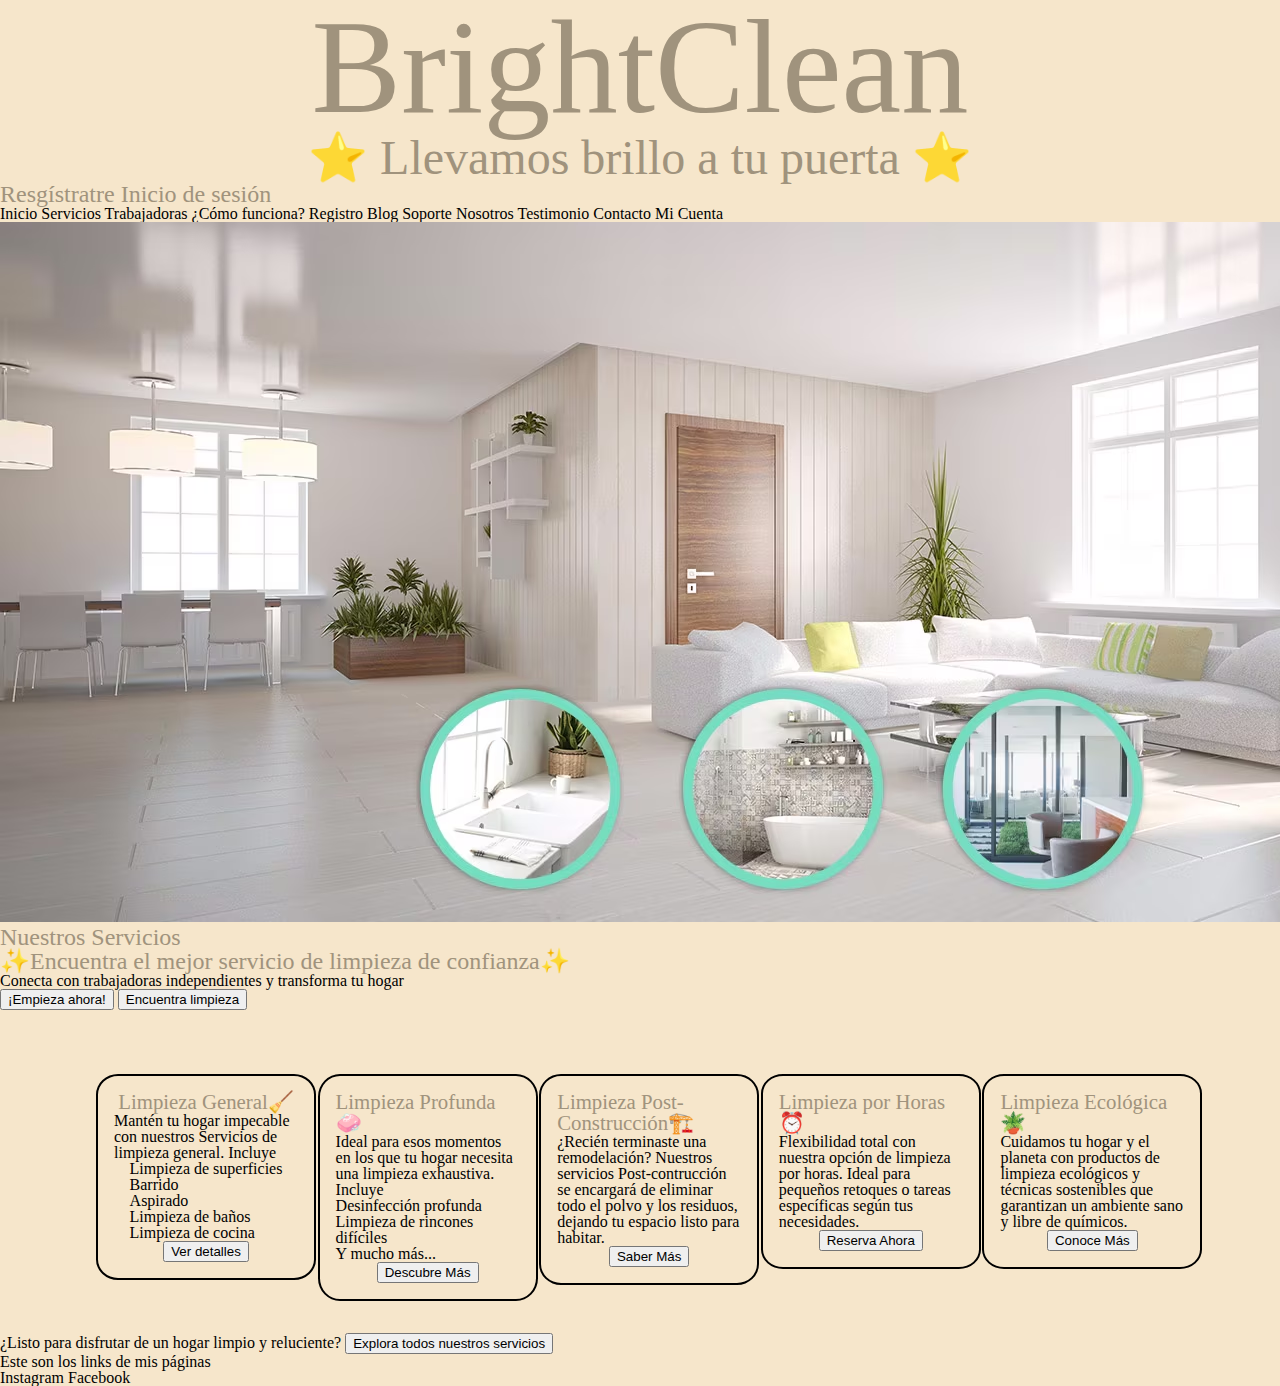
<file: CarpetaHenry/index.html>
<!DOCTYPE html>
<html lang="en">
<head>
    <meta charset="UTF-8">
    <meta name="viewport" content="width=device-width, initial-scale=1.0">
    <title> BrightClean</title>
    <link rel="stylesheet" type="text/css" href="./reset.css" />
    <link rel="stylesheet" type="text/css" href="./estilos.css" />
</head>
<body>

  <header>
    <div id="title">
      <h1 class="titulo"> BrightClean</h1>
      <h3>⭐ Llevamos brillo a tu puerta ⭐</h3>
    </div>

    <div>
      <h4 class="titulo2">
       <span>Resgístratre</span>
        <span>Inicio de sesión</span>
      </h4>
    </div>
  
    <div>
      <span>Inicio</span>
      <span>Servicios</span>
      <span>Trabajadoras</span>
      <span>¿Cómo funciona?</span>
      <span>Registro</span>
      <span>Blog</span>
      <span>Soporte</span>
      <span>Nosotros</span>
      <span>Testimonio </span>
      <span>Contacto</span>
      <span>Mi Cuenta</span> 
    </div>
  </header>
 
<main>
<img src="./img/actividades-para-mantener-tu-casa-limpia-desktop.jpg" class="imagenPrincipal">

  <section>
    <h2 class="titulo2">Nuestros Servicios</h2>

    <article>
      <div>
       <h3 class="titulo2">✨Encuentra el mejor servicio de limpieza de confianza✨</h3>
       <h5>Conecta con trabajadoras independientes y transforma tu hogar</h5>
    
        <input type="button" name="Empezar" value="¡Empieza ahora!">
        <input type="button" name="Encontar" value="Encuentra limpieza">
      </div>
    </article>

    <div id="cards-container">
 
      <article>
        <div class="cards">
         <h3 class="tituloCaja">Limpieza General🧹</h3>
          <p>Mantén tu hogar impecable con nuestros Servicios de limpieza general. Incluye </p>
          <ul>
            <li>Limpieza de superficies</li>
            <li>Barrido</li>
            <li>Aspirado</li>
            <li>Limpieza de baños</li>
           <li>Limpieza de cocina</li>
         </ul>
  
         <input type="button" name="limpiezaGeneral" value="Ver detalles">
        </div>
      </article>
  
      <article>
       <div class="cards">
         <h3 class="tituloCaja">Limpieza Profunda🧼</h3>
         <p>Ideal para esos momentos en los que tu hogar necesita una limpieza exhaustiva. Incluye </p>
          <ul>
            <li>Desinfección profunda</li>
            <li>Limpieza de rincones difíciles</li>
            <li>Y mucho más...</li>
          </ul>
  
          <input type="button" name="limpiezaGeneral" value="Descubre Más">
        </div>
      </article>
  
      <article>
        <div class="cards">
         <h3 class="tituloCaja">Limpieza Post-Construcción🏗️</h3>
          <p>¿Recién terminaste una remodelación? Nuestros servicios Post-contrucción se encargará de eliminar todo el polvo y los residuos, dejando tu espacio listo para habitar. </p>
  
          <input type="button" name="limpiezaGeneral" value="Saber Más">
        </div>
      </article>
  
      <article>
        <div class="cards">
          <h3 class="tituloCaja">Limpieza por Horas ⏰</h3>
          <p>Flexibilidad total con nuestra opción de limpieza por horas. Ideal para pequeños retoques o tareas específicas según tus necesidades. </p>
  
         <input type="button" name="limpiezaGeneral" value="Reserva Ahora">
       </div>
     </article>
  
      <article>
       <div class="cards">
         <h3 class="tituloCaja">Limpieza Ecológica 🪴</h3>
          <p>Cuidamos tu hogar y el planeta con productos de limpieza ecológicos y técnicas sostenibles que garantizan un ambiente sano y libre de químicos. </p>
  
          <input type="button" name="limpiezaGeneral" value="Conoce Más">
        </div>
      </article>

    </div>   
  
    <article>
        <span>¿Listo para disfrutar de un hogar limpio y reluciente?</span>
        <span>
        <input type="button" name="explorar" value="Explora todos nuestros servicios">
        </span>
  
    </article>

  </section>

</main>

<footer> 
  <p>Este son los links de mis páginas</p>

  <span>Instagram</span>
  <span>Facebook</span>

</footer>
 
</body>
</html>
</file>
<file: CarpetaHenry/estilos.css>
body {
background-color: #F6E6CB;
}

#title{

    font-size: 3em;
    color: #A0937D;
    display: flex;
    flex-direction: column;
    width: 85vw;
    margin: auto;
    align-items: center;

}

.imagenPrincipal{
    gap: 3em;
}
.titulo{
    font-size: 2.8em;
    color: #A0937D;
}

.titulo2{
    font-size: 1.5em;
    color: #A0937D;
}

.tituloCaja{
    font-size: 1.3em;
    color: #A0937D;
}

.cards{
    border: 2px solid black;
    flex: 1;
    width: 150%;
    max-width: 220px;
    box-sizing: border-box;
    padding: 1em;
    border-radius: 10%;
    transition: 1s;
    display: flex;
    flex-direction: column;
    align-items: center;
    justify-content: space-between;
}

.cards:hover{
    background-color: #B6C7AA;
}

#cards-container{

    width: 85vw;
    margin: auto;
    margin-top: 2em;
    border-radius: 15px;
    padding: 2em;
    display: flex; 
    flex-direction: row;
    justify-content: space-between;
    align-items: stretch;
    gap: 20px;

}
</file>
